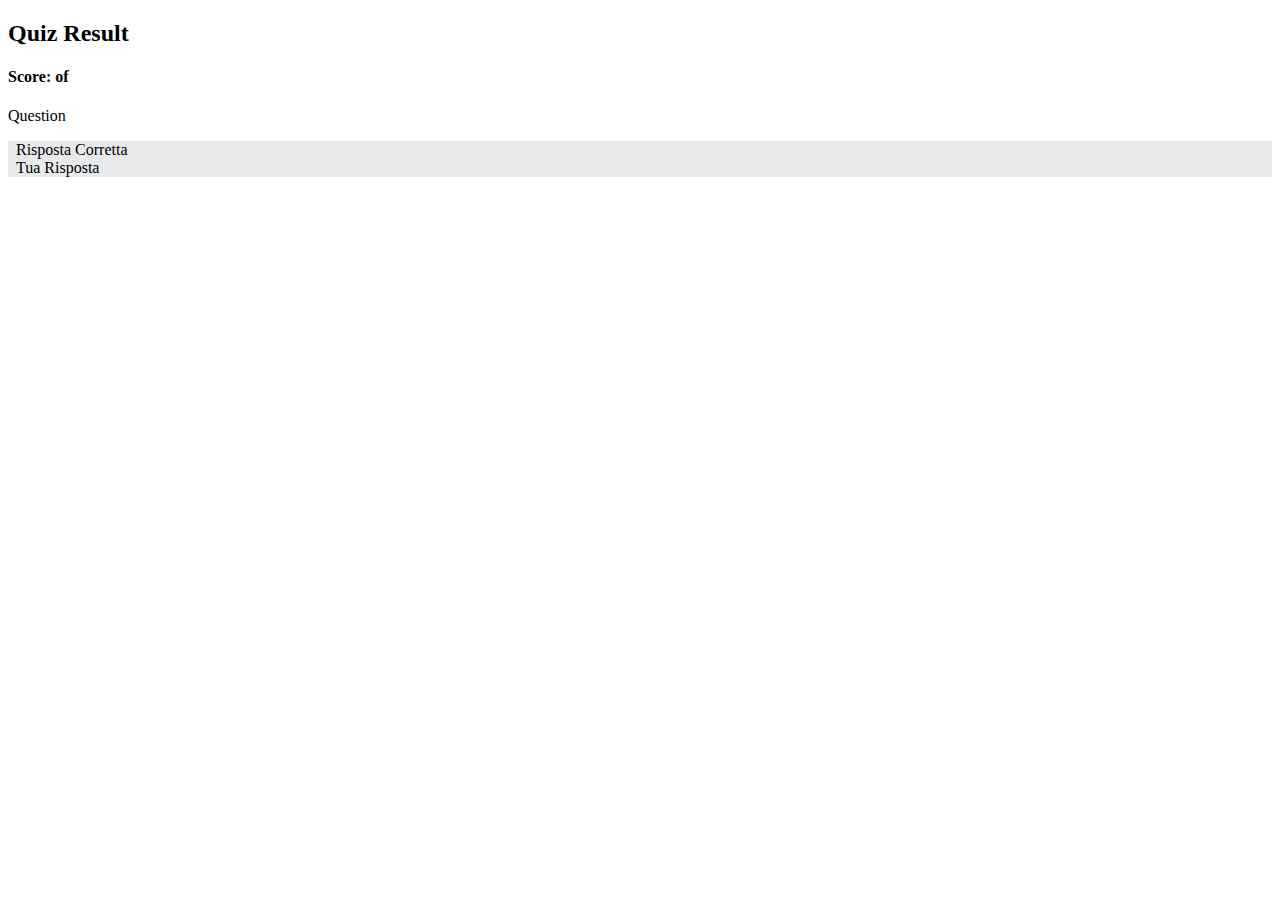
<file: src/main/resources/templates/dettagli.html>
<!DOCTYPE html>
<html lang="it"
      xmlns:th="http://www.thymeleaf.org"
      xmlns:layout="http://www.ultraq.net.nz/thymeleaf/layout"
     layout:decorate="main-templates">
<head>
<meta charset="UTF-8">
<title>Login</title>
</head>
<body>
<div layout:fragment="body" >
 <div class="row">
   <div class="col-lg-4"  id="start">
      <h2 class="centrato">Quiz Result</h2>
      <h4>Score: <span th:text="${numRisposte}"></span> of <span th:text="${numDomande}"></span></h4>
        <div class="question" th:each="d,iStat:${domande}">
       <p>Question <span th:text="${iStat.index+1}"> </span><br>
         <span id="index_prova" th:text="${d.testo}"> </span></p> 
       <form th:action="@{/api/quiz}" method="get" id="form">
          <div th:each="r:${d.risposte}" class="row g-3 align-items-center" style="background-color:#E7E9EB">
      <div  class="col-auto">
		  <div th:if="${r.dettagli==1}">
			<i  class="fa fa-check" style="color:darkgreen"></i>   
			<label class="col-form-label" id="risposta1" th:text="${r.testo}"></label> 
			<span class="answercomment">&nbsp;&nbsp;Risposta Corretta&nbsp;&nbsp;</span>
			 
		   
		  </div>
       
       <div th:if="${r.dettagli==2}">
			  <i  class="fa fa-times" style="color:darkred"></i> 
			  <label class="col-form-label" id="risposta1" th:text="${r.testo}"></label>  
			  <span class="answercomment">&nbsp;&nbsp;Tua Risposta&nbsp;&nbsp;</span>
		  </div>
		  <div th:if="${r.dettagli==0}">
			  <label class="col-form-label" id="risposta1" th:text="${r.testo}"></label> 
		  </div>
       </div>
         
    </div>
        
</form>
</div>
  
     
  </div>
 </div>
 </div>
</body>
</html>
</file>
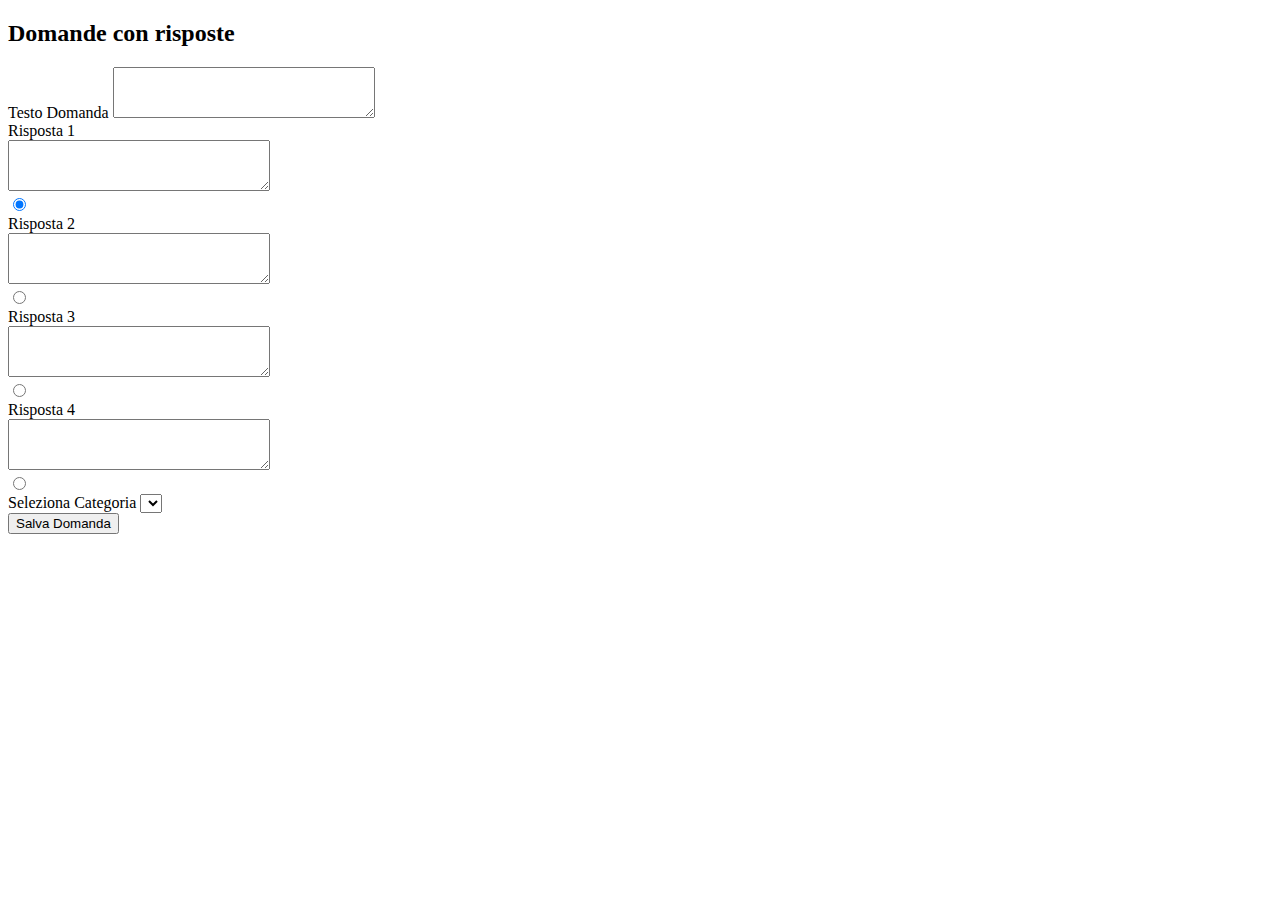
<file: src/main/resources/templates/ins-domande.html>
<!DOCTYPE html>
<html lang="it"
      xmlns:th="http://www.thymeleaf.org"
      xmlns:layout="http://www.ultraq.net.nz/thymeleaf/layout"
     layout:decorate="main-templates">
<head>
<meta charset="UTF-8">
<title>Inserimento Domande</title>
</head>
<body>
<div layout:fragment="body" >
 <div class="row">
   <div class="col-lg-4" id="start">
      <h2 class="centrato">Domande con risposte</h2>
      <form th:object="${domanda}" method="post" th:action="@{/api}">
       <div class="mb-3">
        <label class="form-label">Testo Domanda</label>
      <!--   <input type="text" class="form-control" id="testo_domanda">-->
      <textarea class="form-control" rows="3" cols="30"  id="testo" name="testo"></textarea>
        </div>
      <div class="row g-3 align-items-center">
       <div class="col-auto">
        <label class="col-form-label">Risposta 1</label>
       </div>
  <div class="col-auto">
  <textarea class="form-control" rows="3" cols="30" name="risposta"></textarea>
   
  </div>
  <div class="col-auto">
   <div class="form-check">
  <input class="form-check-input" type="radio" name="check" value="0" checked>

</div>
  </div>
</div>

    <div class="row g-3 align-items-center">
  <div class="col-auto">
    <label class="col-form-label">Risposta 2</label>
  </div>
  <div class="col-auto">
   <textarea class="form-control" rows="3" cols="30" name="risposta"></textarea>
  </div>
  <div class="col-auto">
    <div class="form-check">
     <input class="form-check-input" type="radio" value="1" name="check">
   </div>
  </div>
</div>

   <div class="row g-3 align-items-center">
  <div class="col-auto">
    <label class="col-form-label">Risposta 3</label>
  </div>
  <div class="col-auto">
     <textarea class="form-control" rows="3" cols="30" name="risposta"></textarea>
  </div>
  <div class="col-auto">
    <div class="form-check">
     <input class="form-check-input" type="radio" name="check" value="2">
   </div>
  </div>
</div>

   <div class="row g-3 align-items-center">
  <div class="col-auto">
    <label class="col-form-label">Risposta 4</label>
  </div>
  <div class="col-auto">
   <textarea class="form-control" rows="3" cols="30" name="risposta"></textarea>
  </div>
  <div class="col-auto">
    <div class="form-check">
     <input class="form-check-input" type="radio" value="3" name="check">
   </div>
  </div>
  
    <div class="mb-3">
        <label class="form-label">Seleziona Categoria</label>
      <!--   <input type="text" class="form-control" id="testo_domanda">-->
      <select name="tipoquiz" class="form-select">
		  <option th:each="cat:${categorie}" th:value="${cat.idquiz}" th:text="${cat.categoria}" ></option>
	  </select>
        </div>
</div>

         <button type="submit" id="btn" class="btn btn-primary">Salva Domanda</button>   
</form>

   
    


      
  </div>
  
  
 </div>
 
 </div>
</body>
</html>
</file>
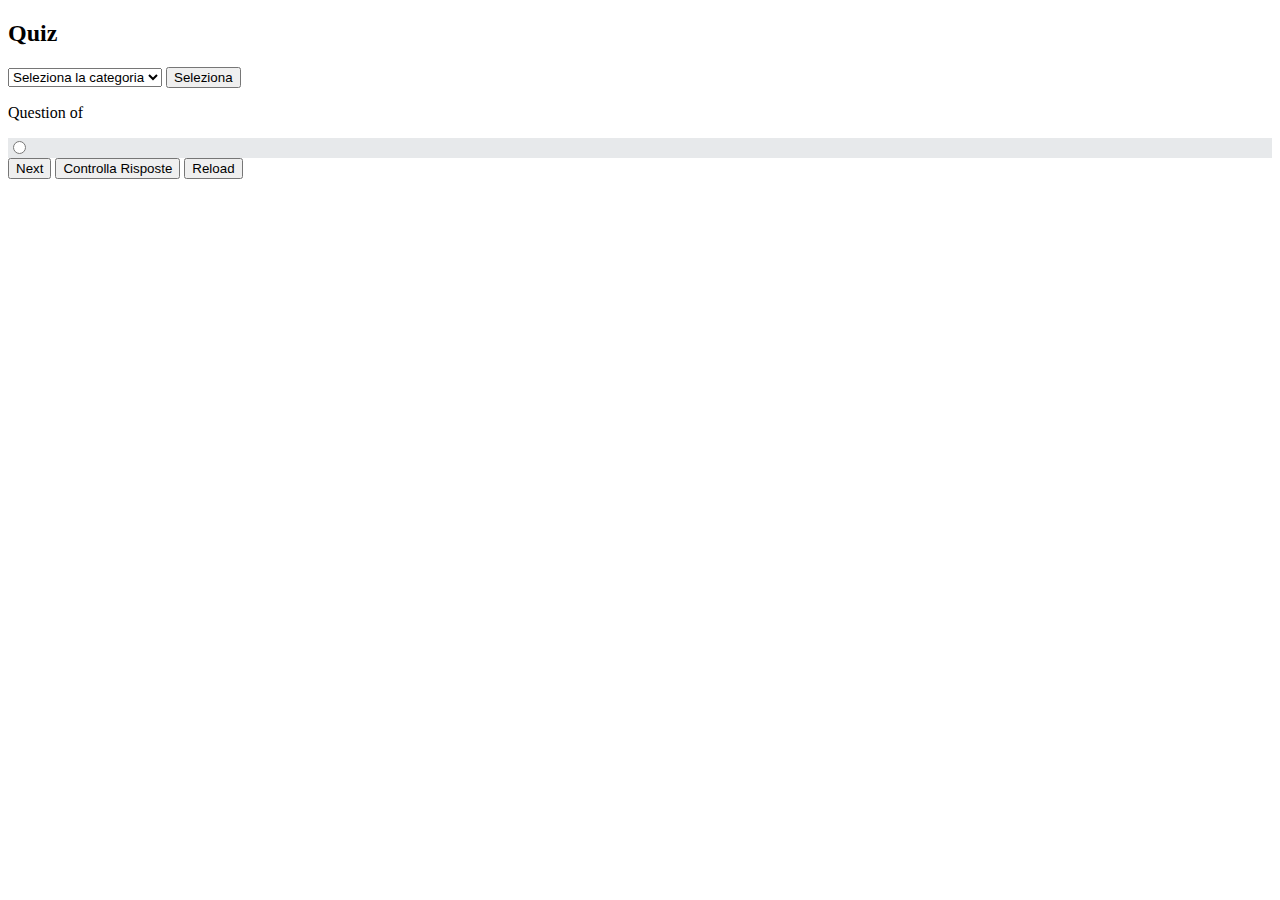
<file: src/main/resources/templates/quiz.html>
<!DOCTYPE html>
<html lang="it"
      xmlns:th="http://www.thymeleaf.org"
      xmlns:layout="http://www.ultraq.net.nz/thymeleaf/layout"
     layout:decorate="main-templates">
<head>
<meta charset="UTF-8">
 <title>Quiz</title>
</head>
<body>
<div layout:fragment="body" >
 <div class="row">
   <div class="col-lg-4" id="start">
	     
       <h2 class="centrato" >Quiz </h2>
       <form method="get" th:action="@{/api/quiz}" >
		   <select class="form-select" name="category">
            <option selected>Seleziona la categoria</option>
            <option th:each="c:${categories}" th:value="${c.idquiz}" th:text="${c.categoria}"></option>
          </select>
		   <button type="submit" name="seleziona" class="btn btn-primary">Seleziona</button>
		   
	   </form>
	   </div>
	   </div>
	 <div class="row">
   <div class="col-lg-7" id="start">  
	 <div th:if="${countDomanda!=0}" class="container_quiz">
      
       <p>Question <span id="num_question" th:text="${indiceDomanda}"> </span> of <span id="all" th:text="${countDomanda}"></span></p> 
      <p id="titolo" th:text="${testoDomanda}"></p>
      <form th:action="@{/api/quiz}" method="get" id="form">
          <div  th:each="r:${risposte}" class="row g-3 align-items-center" style="background-color:#E7E9EB">
           <div class="col-auto">
             <div class="form-check">
              <input class="form-check-input" type="radio" name="check" th:value="${r.idRisposta}">
            </div>
          </div>
       <div class="col-auto">
        <label class="col-form-label" id="risposta1" th:text="${r.testo}"></label>
       </div>
    </div>
         <input type="hidden" name="category" th:value="${idquiz}" > 
 <button th:if="${fine}" type="submit" id="btnNext" name="btn" value="next" class="btn btn-primary">Next</button>
 <button th:if="${!fine}" type="submit" id="btnDettagli" name="btn" value="dettagli" class="btn btn-primary">Controlla Risposte</button>
<button type="submit" class="btn btn-primary" name="btn" value="reload" >Reload</button>
</form>
      <div id="risposte_esatte" th:text="${risposte_esatte}"></div>

<span id="timer"></span>
      </div>
 </div>
 </div>
  </div>

</body>
</html>
</file>
